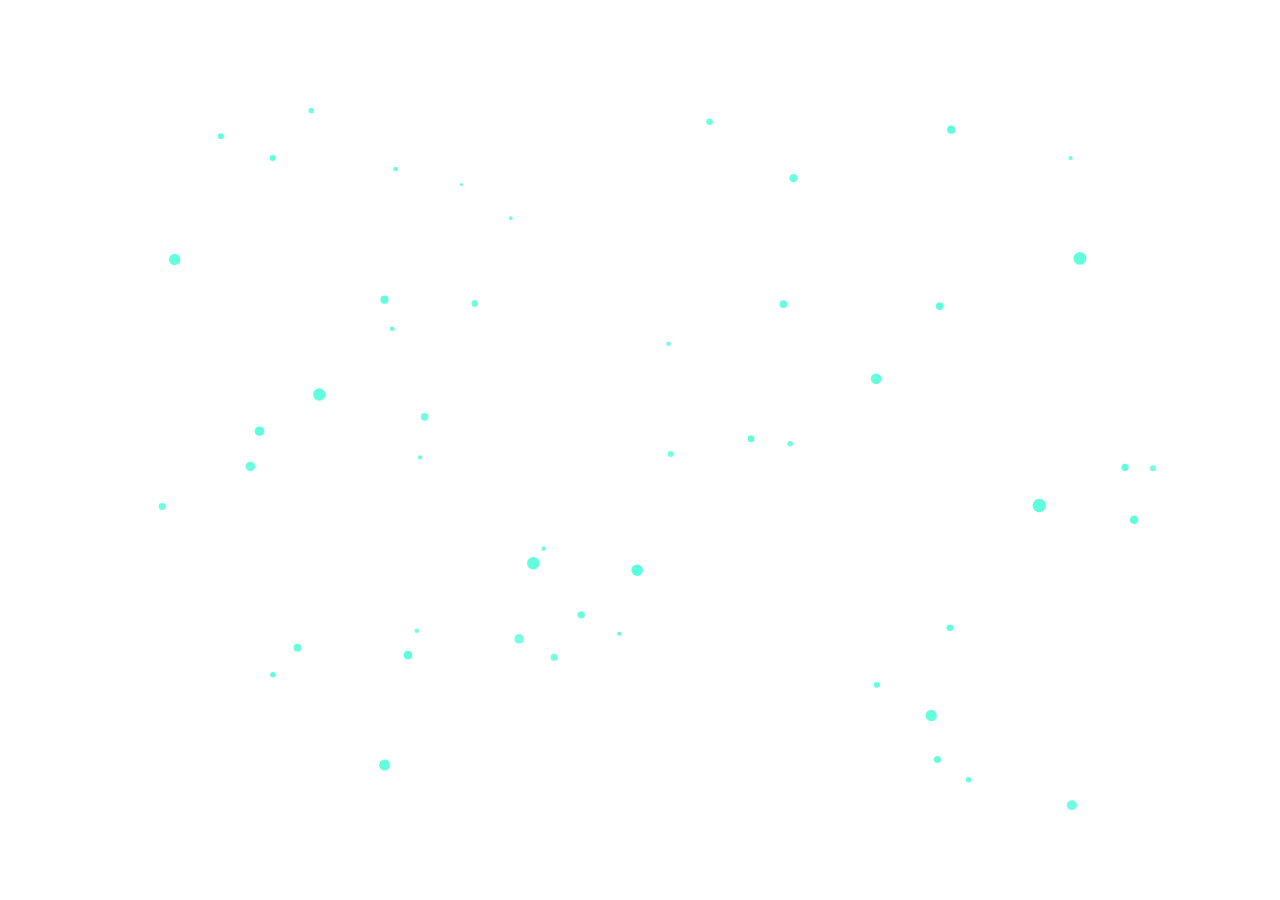
<file: custom_cards/dots_canvas.html>
<!DOCTYPE html>
<html>
<head>
  <meta charset="UTF-8">
  <title>PM2.5 Dots Inward</title>
  <style>
    html, body {
      margin: 0;
      padding: 0;
      background: transparent;
      overflow: hidden;
      width: 100%;
      height: 100%;
    }
    canvas {
      display: block;
      width: 100%;
      height: 100%;
    }
  </style>
</head>
<body>
<canvas id="dotCanvas"></canvas>
<script>
  const canvas = document.getElementById("dotCanvas");
  const ctx = canvas.getContext("2d");

  // Force full size on load
  function resizeCanvas() {
    canvas.width = canvas.clientWidth || window.innerWidth;
    canvas.height = canvas.clientHeight || window.innerHeight;
  }

  window.addEventListener("resize", resizeCanvas);
  resizeCanvas();

  const urlParams = new URLSearchParams(window.location.search);
  const pm25 = parseFloat(urlParams.get("pm25")) || 20;

  function getDotColor(pm) {
    if (pm <= 35) return "rgba(0, 255, 200, 0.75)";
    if (pm <= 75) return "rgba(255, 188, 82, 0.75)";
    if (pm <= 150) return "rgba(253, 139, 71, 0.75)";
    return "rgba(254, 51, 55, 0.75)";
  }

  const dotColor = getDotColor(pm25);
  const dots = [];

  function createDot() {
    const startX = Math.random() * canvas.width;
    const startY = Math.random() * canvas.height;
    const dx = (canvas.width / 2 - startX) / 300;
    const dy = (canvas.height / 2 - startY) / 300;
    return {
      x: startX,
      y: startY,
      dx: dx,
      dy: dy,
      r: Math.random() * 6 + 2,
      color: dotColor,
      opacity: 1,
      scale: 1,
      life: 0,
      maxLife: Math.random() * 200 + 200
    };
  }

  for (let i = 0; i < 50; i++) {
    dots.push(createDot());
  }

  function updateDots() {
    for (let i = 0; i < dots.length; i++) {
      const dot = dots[i];
      dot.life++;
      dot.x += dot.dx;
      dot.y += dot.dy;
      dot.opacity = 1 - dot.life / dot.maxLife;
      dot.scale = 1 - dot.life / dot.maxLife;

      if (dot.life >= dot.maxLife || dot.opacity <= 0.01 || dot.scale <= 0.05) {
        dots[i] = createDot();
      }
    }
  }

  function drawDots() {
    ctx.clearRect(0, 0, canvas.width, canvas.height);
    for (const dot of dots) {
      ctx.beginPath();
      ctx.globalAlpha = dot.opacity;
      ctx.fillStyle = dot.color;
      ctx.arc(dot.x, dot.y, dot.r * dot.scale, 0, Math.PI * 2);
      ctx.fill();
    }
    ctx.globalAlpha = 1;
  }

  function animate() {
    updateDots();
    drawDots();
    requestAnimationFrame(animate);
  }

  animate();
</script>
</body>
</html>
</file>
